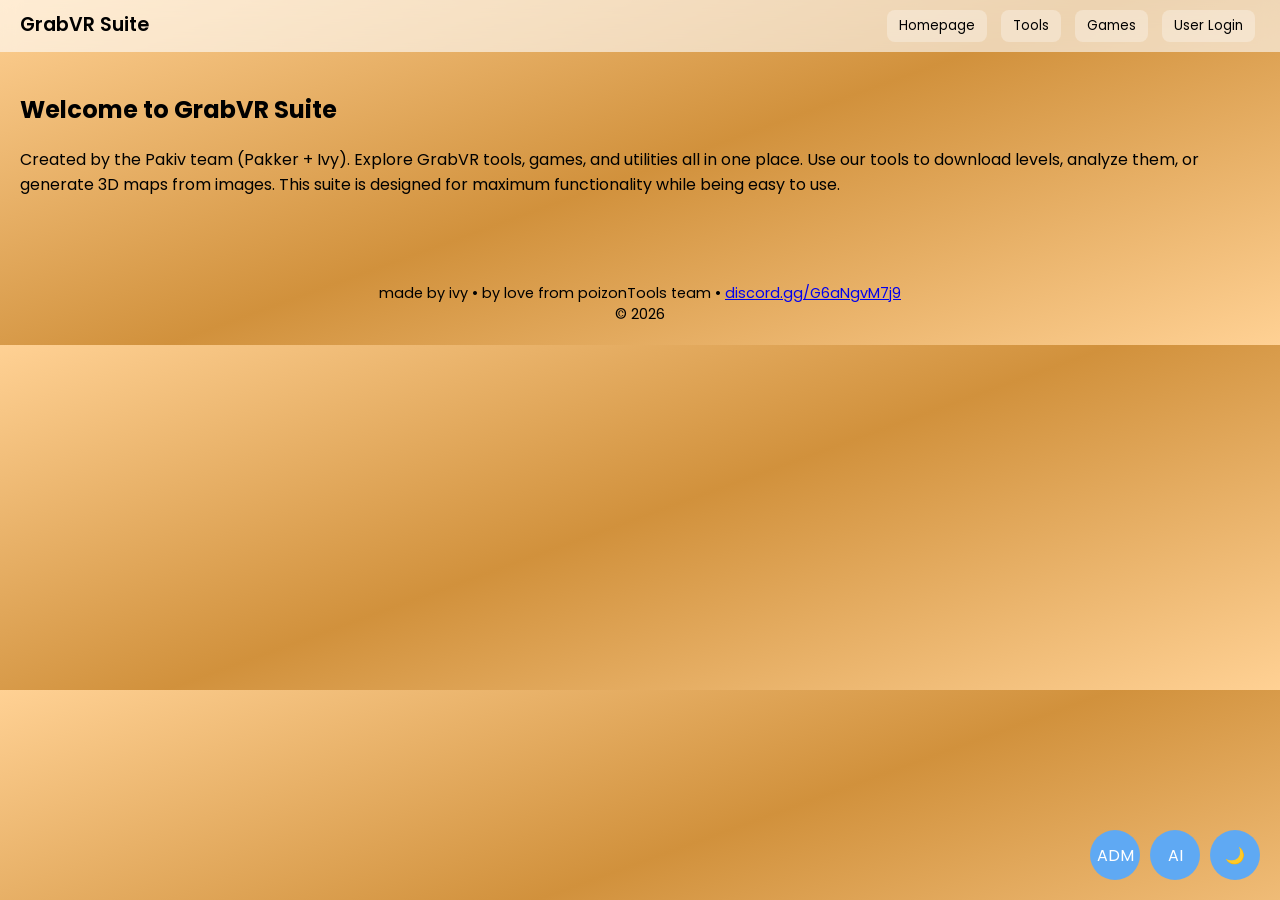
<file: src/index.html>
<!DOCTYPE html>
<html lang="en">
<head>
<meta charset="UTF-8">
<meta name="viewport" content="width=device-width, initial-scale=1.0">
<title>GrabVR Suite</title>
<link href="https://fonts.googleapis.com/css2?family=Poppins:wght@400;600&display=swap" rel="stylesheet">
<style>
body{margin:0;font-family:'Poppins',sans-serif;background:linear-gradient(160deg,#FFD194,#D1913C,#FFD194);color:#000;transition:0.3s}
header{position:sticky;top:0;display:flex;justify-content:space-between;padding:10px 20px;background:rgba(255,255,255,0.6);backdrop-filter:blur(10px);z-index:1000}
header div{font-weight:600;font-size:1.2rem}
nav button{margin:0 5px;padding:6px 12px;border:none;border-radius:8px;background:rgba(255,255,255,0.3);cursor:pointer;transition:0.3s}
nav button:hover{background:rgba(95,169,243,0.5);color:#fff}
main section{display:none;padding:20px}
.active{display:block}
#toolButtons button{margin:5px;padding:7px 14px;border:none;border-radius:10px;background:rgba(255,255,255,0.3);cursor:pointer;transition:0.3s}
#toolButtons button:hover{background:rgba(95,169,243,0.5);color:#fff}
#toolBox{margin-top:15px;padding:15px;border-radius:12px;background:rgba(255,255,255,0.15);backdrop-filter:blur(8px);min-height:200px}
input,button{font-family:'Poppins';margin:5px 0;padding:7px;border:none;border-radius:6px}
#loginBox,#profileBox,#adminBox,#aiBox{display:none;position:fixed;top:60px;left:50%;transform:translateX(-50%);background:rgba(255,255,255,0.6);padding:20px;border-radius:10px;z-index:1001;min-width:300px}
#themeToggle,#aiButton,#adminButton{position:fixed;bottom:20px;width:50px;height:50px;border-radius:50%;display:flex;align-items:center;justify-content:center;background:#5fa9f3;color:#fff;cursor:pointer;transition:0.3s}
#themeToggle{right:20px}
#aiButton{right:80px}
#adminButton{right:140px}
.level{background:rgba(255,255,255,0.2);padding:10px;border-radius:8px;margin:5px 0;display:flex;align-items:center;justify-content:space-between}
.level-info{display:flex;align-items:center}
.level-info img{width:60px;height:60px;border-radius:6px;margin-right:10px}
.pixel-preview{display:grid;grid-template-columns:repeat(16,20px);grid-gap:1px;margin-top:10px}
.pixel-preview div{width:20px;height:20px;background:#000}
footer{text-align:center;margin:50px 0 20px 0;font-size:0.9rem}
</style>
</head>
<body>
<header>
<div>GrabVR Suite</div>
<nav>
<button id="navHome">Homepage</button>
<button id="navTools">Tools</button>
<button id="navGames">Games</button>
<button id="navLogin">User Login</button>
</nav>
</header>
<main>
<section id="homepage" class="active">
<h1>Welcome to GrabVR Suite</h1>
<p>Created by the Pakiv team (Pakker + Ivy). Explore GrabVR tools, games, and utilities all in one place. Use our tools to download levels, analyze them, or generate 3D maps from images. This suite is designed for maximum functionality while being easy to use.</p>
</section>
<section id="tools">
<div id="toolButtons"></div>
<div id="toolBox">Select a tool above to get started.</div>
</section>
<section id="games">
<h2>Coming Soon</h2>
</section>
</main>
<div id="loginBox">
<input id="loginUsername" placeholder="Username">
<input id="loginLevelURL" placeholder="Your Level URL (optional)">
<button id="loginSubmit">Login</button>
<button id="loginClose">Close</button>
</div>
<div id="profileBox">
<h3>Profile</h3>
<p id="profileName"></p>
<p id="profileID"></p>
<button id="logoutBtn">Logout</button>
<button id="profileClose">Close</button>
</div>
<div id="aiBox">
<h3>AI Chat</h3>
<textarea id="aiInput" placeholder="Ask me anything..." style="width:100%;height:80px"></textarea>
<button id="aiSend">Send</button>
<div id="aiResponse" style="margin-top:10px"></div>
<button onclick="aiBox.style.display='none'">Close</button>
</div>
<div id="adminBox">
<h3>Admin Login</h3>
<input id="adminUser" placeholder="Username">
<input id="adminCode" placeholder="Code">
<button id="adminSubmit">Login</button>
<button onclick="adminBox.style.display='none'">Close</button>
</div>
<div id="themeToggle">🌙</div>
<div id="aiButton">AI</div>
<div id="adminButton">ADM</div>
<footer>
made by ivy • by love from poizonTools team • <a href="https://discord.gg/G6aNgvM7j9" target="_blank">discord.gg/G6aNgvM7j9</a><br>© 2026
</footer>
<script>
document.addEventListener("DOMContentLoaded",()=>{
const sections={homepage:document.getElementById("homepage"),tools:document.getElementById("tools"),games:document.getElementById("games")};
function showSection(name){Object.values(sections).forEach(s=>s.classList.remove("active"));sections[name].classList.add("active");}
document.getElementById("navHome").onclick=()=>showSection("homepage");
document.getElementById("navTools").onclick=()=>showSection("tools");
document.getElementById("navGames").onclick=()=>{showSection("games");sections.games.innerHTML="<h2>Coming Soon</h2>";}
const navLogin=document.getElementById("navLogin");
const loginBox=document.getElementById("loginBox");
const loginUsername=document.getElementById("loginUsername");
const loginLevelURL=document.getElementById("loginLevelURL");
const profileBox=document.getElementById("profileBox");
const profileName=document.getElementById("profileName");
const profileID=document.getElementById("profileID");
navLogin.onclick=()=>loginBox.style.display="block";
document.getElementById("loginClose").onclick=()=>loginBox.style.display="none";
document.getElementById("profileClose").onclick=()=>profileBox.style.display="none";
document.getElementById("logoutBtn").onclick=()=>{navLogin.textContent="User Login";profileBox.style.display="none";}
const toolButtons=document.getElementById("toolButtons");
const toolBox=document.getElementById("toolBox");
const tools=[
{name:"Level Complexity Analyzer",action:()=>{
toolBox.innerHTML="<input id='lvlURL' placeholder='Level URL'><button id='analyzeBtn'>Analyze</button><div id='analysis'></div>";
document.getElementById("analyzeBtn").onclick=()=>{
const url=document.getElementById("lvlURL").value;
if(!url.includes("level=")){document.getElementById("analysis").innerHTML="Invalid URL";return;}
const id=url.split("level=")[1].split(":")[0];
document.getElementById("analysis").innerHTML="Level ID: "+id+"<br>Complexity: "+Math.floor(Math.random()*100);}
}},
{name:"Player Lookup",action:()=>{
toolBox.innerHTML=`<input id='playerUrl' placeholder='Enter GrabVR Level URL'><div id='levels'></div>`;
const lvls=document.getElementById("levels");
document.getElementById("playerUrl").addEventListener("change",async()=>{
lvls.innerHTML="Loading...";
const url=document.getElementById("playerUrl").value;
const id=url.split("level=")[1]?.split(":")[0];
if(!id){lvls.innerHTML="Invalid URL";return;}
try{
const res=await fetch(`https://api.slin.dev/grab/v1/list/${id}`);
const data=await res.json();
lvls.innerHTML="";
data.levels.forEach(l=>{
const div=document.createElement("div");div.className="level";
const info=document.createElement("div");info.className="level-info";
const img=document.createElement("img");img.src=l.thumbnail||"https://via.placeholder.com/60";
const text=document.createElement("div");text.innerHTML=`<b>${l.name}</b><br>Difficulty: ${l.difficulty||"N/A"}`;
info.appendChild(img);info.appendChild(text);
const btn=document.createElement("button");btn.textContent="Download";
btn.onclick=()=>{window.location.href=`https://api.slin.dev/grab/v1/download/${l.id}/1/${l.name}.level?redirect_back=https://grabvr-suite.vercel.app`;}
div.appendChild(info);div.appendChild(btn);lvls.appendChild(div);
})
}catch{lvls.innerHTML="Failed to fetch levels"}
})}},
{name:"Level Downloader",action:()=>{
toolBox.innerHTML=`<input id='lvlUrl' placeholder='Enter GrabVR Level URL'><input id='fileName' placeholder='File name'><button id='downloadManual'>Download</button>`;
document.getElementById("downloadManual").onclick=()=>{
const url=document.getElementById("lvlUrl").value;
const name=document.getElementById("fileName").value||"level";
const parts=url.split("level=")[1]?.split(":");
if(!parts){alert("Invalid URL");return;}
const userID=parts[0];
const levelTimestamp=parts[1];
const fileName=name+".level";
window.location.href=`https://api.slin.dev/grab/v1/download/${userID}/${levelTimestamp}/1/${fileName}?redirect_back=https://grabvr-suite.vercel.app`;
}
}},
{name:"OBJ to SGM Converter",action:()=>{
toolBox.innerHTML=`<input type='file' id='objFile'><button id='convertBtn'>Convert</button><div id='convResult'></div>`;
document.getElementById("convertBtn").onclick=()=>{
const file=document.getElementById("objFile").files[0];
if(!file){document.getElementById("convResult").innerHTML="Select a file first";return;}
document.getElementById("convResult").innerHTML="Converted "+file.name+" to SGM (simulation)";}
}},
{name:"Image to Pixel Art Level",action:()=>{
toolBox.innerHTML=`<input type='file' id='imgFile'><button id='pixelBtn'>Generate Pixel Art</button><div id='pixelPreview'></div>`;
document.getElementById("pixelBtn").onclick=()=>{
const file=document.getElementById("imgFile").files[0];
if(!file){document.getElementById("pixelPreview").innerHTML="Select an image";return;}
document.getElementById("pixelPreview").innerHTML="";
for(let i=0;i<64;i++){const div=document.createElement("div");div.style.background=`hsl(${Math.random()*360},80%,60%)`;div.style.width="20px";div.style.height="20px";div.style.display="inline-block";document.getElementById("pixelPreview").appendChild(div);}}}},
{name:"Image to 3D Map",action:()=>{
toolBox.innerHTML=`<input type='file' id='mapFile'><button id='mapBtn'>Generate 3D Map</button><div id='mapPreview'></div>`;
document.getElementById("mapBtn").onclick=()=>{
const file=document.getElementById("mapFile").files[0];
if(!file){document.getElementById("mapPreview").innerHTML="Select an image";return;}
document.getElementById("mapPreview").innerHTML="<p>3D Map preview for "+file.name+" (simulation)</p>";}}},

{name:"Grab JSON Editor",action:()=>window.location.href="/grabeditor.html"}
];
tools.forEach(t=>{const btn=document.createElement("button");btn.textContent=t.name;btn.onclick=t.action;toolButtons.appendChild(btn);});

document.getElementById("loginSubmit").onclick=()=>{
const username=loginUsername.value.trim();
const lvlURL=loginLevelURL.value.trim();
let userID="";
if(lvlURL.includes("level="))userID=lvlURL.split("level=")[1].split(":")[0];
if(username){navLogin.textContent=username;loginBox.style.display="none";profileBox.style.display="block";profileName.textContent="Username: "+username;profileID.textContent="UserID: "+userID;}}
let night=false;
const themeToggle=document.getElementById("themeToggle");
themeToggle.onclick=()=>{
night=!night;
document.body.style.background=night?"linear-gradient(160deg,#222,#333,#222)":"linear-gradient(160deg,#FFD194,#D1913C,#FFD194)";
document.body.style.color=night?"#fff":"#000";
themeToggle.textContent=night?"☀️":"🌙";
};

const aiBox=document.getElementById("aiBox");
document.getElementById("aiButton").onclick=()=>aiBox.style.display="block";
document.getElementById("aiSend").onclick=()=>{
const question=document.getElementById("aiInput").value;
document.getElementById("aiResponse").innerHTML="AI: "+question+" (simulated response)";
};

const adminBox=document.getElementById("adminBox");
document.getElementById("adminButton").onclick=()=>adminBox.style.display="block";
document.getElementById("adminSubmit").onclick=()=>{
const user=document.getElementById("adminUser").value.trim();
const code=document.getElementById("adminCode").value.trim();
if((user==="ivy.ipm"||user==="pakker")&&code==="6173"){alert("Admin login successful");adminBox.style.display="none";}else{alert("Invalid credentials");}
};
});
</script>
</body>
</html>
</file>
